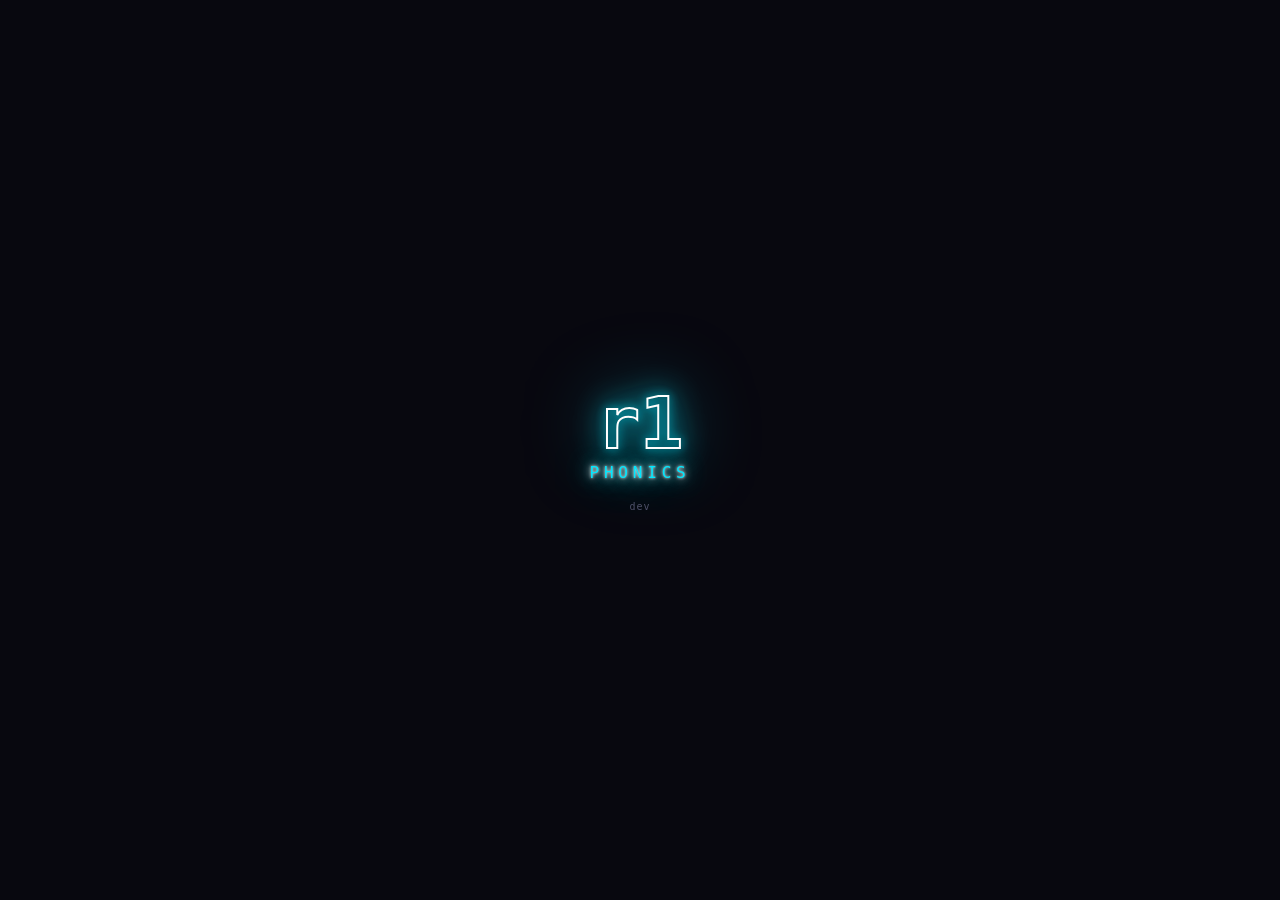
<file: public/index.html>
<!DOCTYPE html>
<html lang="en">
<head>
  <meta charset="UTF-8">
  <meta name="viewport" content="width=240, initial-scale=1.0, user-scalable=no">
  <meta http-equiv="Cache-Control" content="no-cache, no-store, must-revalidate">
  <meta http-equiv="Pragma" content="no-cache">
  <meta http-equiv="Expires" content="0">
  <title>r1-phonics</title>
  <link rel="stylesheet" href="styles.css">
</head>
<body>
  <div id="scene">
    <div class="splash">
      <div class="splash-title">r1</div>
      <div class="splash-sub">phonics</div>
      <div class="splash-version" id="splash-version"></div>
    </div>
  </div>

  <script src="version.js"></script>
  <script>
    document.getElementById('splash-version').textContent = window.R1PhonicsVersion || 'dev';
  </script>
  <script src="src/storage.js"></script>
  <script src="src/hardware.js"></script>
  <script src="src/audio.js"></script>
  <script src="src/audio-processing.js"></script>
  <script src="src/recorder.js"></script>
  <script src="src/sequence.js"></script>
  <script src="src/scenes/setup.js"></script>
  <script src="src/scenes/opening.js"></script>
  <script src="src/scenes/introduce.js"></script>
  <script src="src/scenes/discriminate.js"></script>
  <script src="src/scenes/closing.js"></script>
  <script src="src/main.js"></script>
</body>
</html>
</file>
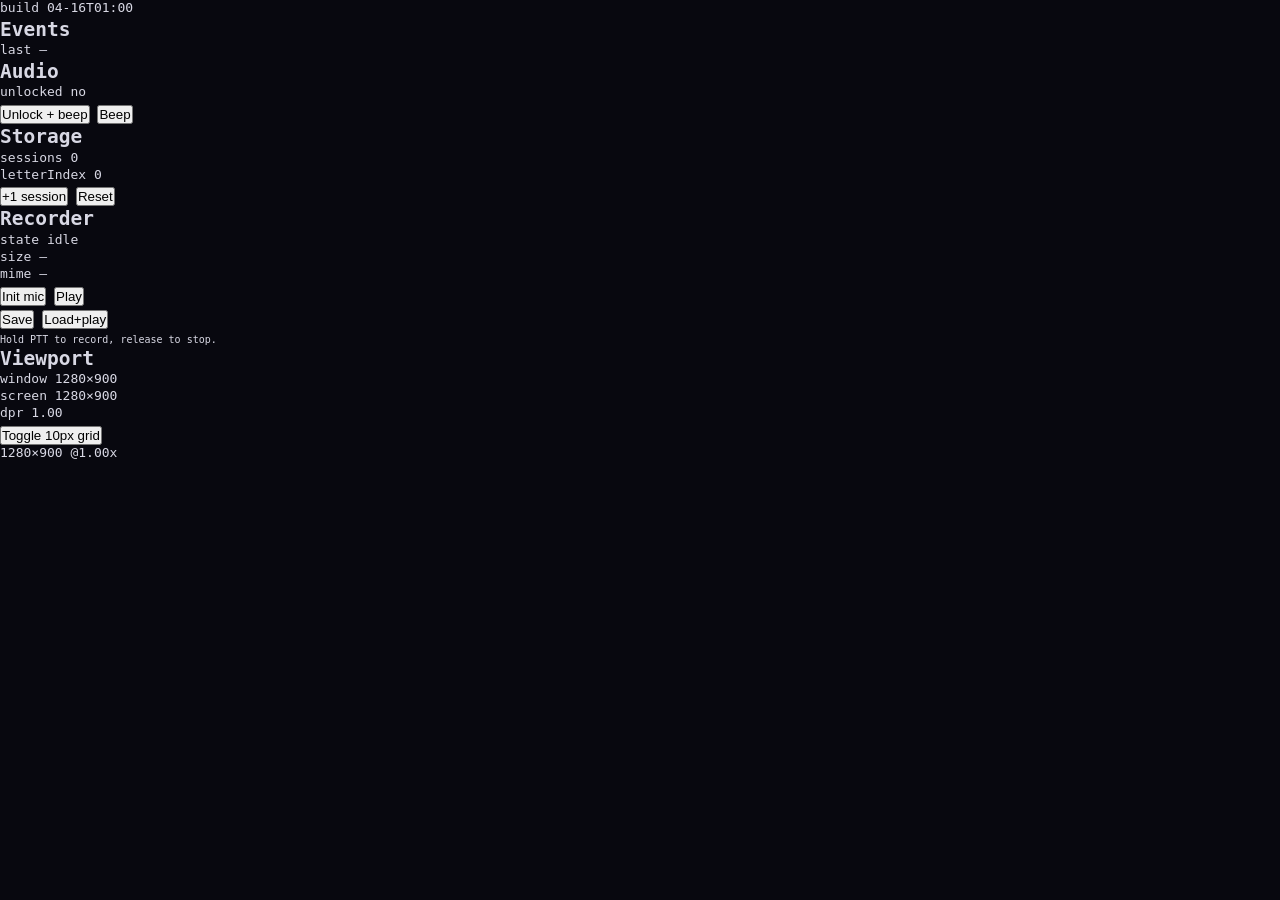
<file: public/diagnostic.html>
<!DOCTYPE html>
<html lang="en">
<head>
  <meta charset="UTF-8">
  <meta name="viewport" content="width=240, initial-scale=1.0, user-scalable=no">
  <title>r1-phonics — M1 diagnostic</title>
  <link rel="stylesheet" href="styles.css">
</head>
<body>
  <div id="page">
    <div id="build-id"></div>
    <section class="panel" id="panel-events">
      <h2>Events</h2>
      <div class="row"><span class="muted">last</span> <span id="last-event">—</span></div>
      <ol id="event-log" aria-live="polite"></ol>
    </section>

    <section class="panel" id="panel-audio">
      <h2>Audio</h2>
      <div class="row"><span class="muted">unlocked</span> <span id="audio-state" class="warn">no</span></div>
      <div class="row" style="margin-top:4px">
        <button id="btn-unlock">Unlock + beep</button>
        <button id="btn-beep">Beep</button>
      </div>
    </section>

    <section class="panel" id="panel-storage">
      <h2>Storage</h2>
      <div class="row"><span class="muted">sessions</span> <span id="session-count">?</span></div>
      <div class="row"><span class="muted">letterIndex</span> <span id="letter-index">?</span></div>
      <div class="row" style="margin-top:4px">
        <button id="btn-bump">+1 session</button>
        <button id="btn-reset">Reset</button>
      </div>
    </section>

    <section class="panel" id="panel-recorder">
      <h2>Recorder</h2>
      <div class="row"><span class="muted">state</span> <span id="rec-state">idle</span></div>
      <div class="row"><span class="muted">size</span> <span id="rec-size">—</span></div>
      <div class="row"><span class="muted">mime</span> <span id="rec-mime">—</span></div>
      <div class="row" style="margin-top:4px">
        <button id="btn-rec-init">Init mic</button>
        <button id="btn-rec-play">Play</button>
      </div>
      <div class="row" style="margin-top:4px">
        <button id="btn-rec-save">Save</button>
        <button id="btn-rec-load">Load+play</button>
      </div>
      <div class="muted" style="font-size:10px;margin-top:4px">Hold PTT to record, release to stop.</div>
    </section>

    <section class="panel" id="panel-viewport">
      <h2>Viewport</h2>
      <div class="row"><span class="muted">window</span> <span id="viewport-size">?</span></div>
      <div class="row"><span class="muted">screen</span> <span id="screen-size">?</span></div>
      <div class="row"><span class="muted">dpr</span> <span id="dpr">?</span></div>
      <div class="row" style="margin-top:4px">
        <button id="btn-grid">Toggle 10px grid</button>
      </div>
    </section>
  </div>

  <div id="grid-overlay"></div>
  <div id="viewport-label"></div>

  <script src="src/storage.js"></script>
  <script src="src/hardware.js"></script>
  <script src="src/audio.js"></script>
  <script src="src/recorder.js"></script>
  <script>
    (function () {
      'use strict';
      const { hardware, audio, storage, recorder } = window.R1Phonics;

      // --- Events panel ---
      const lastEventEl = document.getElementById('last-event');
      const logEl = document.getElementById('event-log');
      const logEvent = (name) => {
        lastEventEl.textContent = name;
        const ts = new Date().toISOString().slice(11, 19);
        const li = document.createElement('li');
        li.textContent = `${ts} ${name}`;
        logEl.insertBefore(li, logEl.firstChild);
        while (logEl.children.length > 6) logEl.removeChild(logEl.lastChild);
      };
      hardware.EVENTS.forEach((e) => hardware.on(e, () => logEvent(e)));

      // --- Scroll wheel scrolls the diagnostic page ---
      const page = document.getElementById('page');
      hardware.on('scrollUp', () => page.scrollBy({ top: -40, behavior: 'smooth' }));
      hardware.on('scrollDown', () => page.scrollBy({ top: 40, behavior: 'smooth' }));

      // --- Audio panel ---
      const audioStateEl = document.getElementById('audio-state');
      const refreshAudioState = () => {
        if (audio.isUnlocked()) { audioStateEl.textContent = 'YES'; audioStateEl.className = 'ok'; }
        else { audioStateEl.textContent = 'no'; audioStateEl.className = 'warn'; }
      };
      refreshAudioState();

      let beepCtx = null;
      const beep = async () => {
        const Ctx = window.AudioContext || window.webkitAudioContext;
        if (!Ctx) return;
        beepCtx = beepCtx || new Ctx();
        if (beepCtx.state === 'suspended') await beepCtx.resume();
        const osc = beepCtx.createOscillator();
        const gain = beepCtx.createGain();
        osc.type = 'sine';
        osc.frequency.value = 523.25; // C5
        gain.gain.setValueAtTime(0.0001, beepCtx.currentTime);
        gain.gain.exponentialRampToValueAtTime(0.15, beepCtx.currentTime + 0.02);
        gain.gain.exponentialRampToValueAtTime(0.0001, beepCtx.currentTime + 0.25);
        osc.connect(gain); gain.connect(beepCtx.destination);
        osc.start(); osc.stop(beepCtx.currentTime + 0.3);
      };

      document.getElementById('btn-unlock').addEventListener('click', async () => {
        logEvent('btn-unlock click');
        await audio.unlock();
        refreshAudioState();
        await beep();
      });
      document.getElementById('btn-beep').addEventListener('click', () => {
        logEvent('btn-beep click');
        if (!audio.isUnlocked()) {
          logEvent('beep blocked — unlock first');
          return;
        }
        beep();
      });

      // --- Storage panel ---
      const sessionEl = document.getElementById('session-count');
      const letterEl = document.getElementById('letter-index');
      const refreshStorage = async () => {
        const s = await storage.load();
        sessionEl.textContent = s.sessionCount;
        letterEl.textContent = s.letterIndex;
      };
      document.getElementById('btn-bump').addEventListener('click', async () => {
        logEvent('btn-bump click');
        const s = await storage.load();
        s.sessionCount += 1;
        s.lastSessionISO = new Date().toISOString();
        await storage.save(s);
        await refreshStorage();
      });
      document.getElementById('btn-reset').addEventListener('click', async () => {
        logEvent('btn-reset click');
        await storage.reset();
        await refreshStorage();
      });
      refreshStorage();

      // --- Viewport panel ---
      const vpSizeEl = document.getElementById('viewport-size');
      const scSizeEl = document.getElementById('screen-size');
      const dprEl = document.getElementById('dpr');
      const vpLabel = document.getElementById('viewport-label');
      const refreshViewport = () => {
        vpSizeEl.textContent = `${window.innerWidth}×${window.innerHeight}`;
        scSizeEl.textContent = `${screen.width}×${screen.height}`;
        dprEl.textContent = window.devicePixelRatio.toFixed(2);
        vpLabel.textContent = `${window.innerWidth}×${window.innerHeight} @${window.devicePixelRatio.toFixed(2)}x`;
      };
      window.addEventListener('resize', refreshViewport);
      refreshViewport();

      const gridEl = document.getElementById('grid-overlay');
      document.getElementById('btn-grid').addEventListener('click', () => {
        logEvent('btn-grid click');
        gridEl.classList.toggle('on');
      });

      // --- Recorder panel ---
      const recStateEl = document.getElementById('rec-state');
      const recSizeEl = document.getElementById('rec-size');
      const recMimeEl = document.getElementById('rec-mime');
      let lastBlob = null;
      let lastUrl = null;

      const setRecState = (txt, cls) => {
        recStateEl.textContent = txt;
        recStateEl.className = cls || '';
      };

      document.getElementById('btn-rec-init').addEventListener('click', async () => {
        logEvent('btn-rec-init click');
        try {
          await recorder.init();
          setRecState('ready', 'ok');
        } catch (e) {
          setRecState('init failed', 'warn');
          logEvent('mic init error: ' + e.message);
        }
      });

      hardware.on('longPressStart', async () => {
        if (recorder.isRecording()) return;
        try {
          await recorder.start();
          setRecState('RECORDING', 'warn');
        } catch (e) {
          setRecState('start failed', 'warn');
          logEvent('rec start error: ' + e.message);
        }
      });
      hardware.on('longPressEnd', async () => {
        if (!recorder.isRecording()) return;
        try {
          const blob = await recorder.stop();
          lastBlob = blob;
          if (lastUrl) URL.revokeObjectURL(lastUrl);
          lastUrl = URL.createObjectURL(blob);
          recSizeEl.textContent = (blob.size / 1024).toFixed(1) + ' KB';
          recMimeEl.textContent = blob.type || '(none)';
          setRecState('recorded', 'ok');
        } catch (e) {
          setRecState('stop failed', 'warn');
          logEvent('rec stop error: ' + e.message);
        }
      });

      document.getElementById('btn-rec-play').addEventListener('click', () => {
        logEvent('btn-rec-play click');
        if (!lastUrl) { logEvent('no recording yet'); return; }
        new Audio(lastUrl).play().catch((e) => logEvent('play failed: ' + e.message));
      });

      document.getElementById('btn-rec-save').addEventListener('click', async () => {
        logEvent('btn-rec-save click');
        if (!lastBlob) { logEvent('no recording to save'); return; }
        try {
          const { storedBytes, mime } = await storage.saveClip('probe', lastBlob);
          logEvent(`saved ${(storedBytes / 1024).toFixed(1)}KB ${mime}`);
        } catch (e) {
          logEvent('save failed: ' + e.message);
        }
      });

      document.getElementById('btn-rec-load').addEventListener('click', async () => {
        logEvent('btn-rec-load click');
        try {
          const blob = await storage.loadClip('probe');
          if (!blob) { logEvent('no saved clip'); return; }
          recSizeEl.textContent = (blob.size / 1024).toFixed(1) + ' KB (loaded)';
          recMimeEl.textContent = blob.type || '(none)';
          const url = URL.createObjectURL(blob);
          new Audio(url).play().catch((e) => logEvent('load play failed: ' + e.message));
          setTimeout(() => URL.revokeObjectURL(url), 10_000);
        } catch (e) {
          logEvent('load failed: ' + e.message);
        }
      });

      // --- Build ID ---
      document.getElementById('build-id').textContent = 'build ' + new Date('2026-04-16T01:00:00Z').toISOString().slice(5, 16);
    })();
  </script>
</body>
</html>
</file>
<file: public/styles.css>
:root {
  --bg: #08080f;
  --fg: #d8d8e4;
  --muted: #505068;
  --accent: #00e8ff;
  --warm: #ff2d6b;
  --ok: #00ff88;
  --mono: ui-monospace, "SF Mono", "Cascadia Code", Menlo, monospace;

  --neon-text-cyan:
    0 0 3px #fff,
    0 0 8px #fff,
    0 0 20px #00e8ff,
    0 0 40px #00e8ff;

  --neon-text-pink:
    0 0 3px #fff,
    0 0 8px #fff,
    0 0 20px #ff2d6b,
    0 0 40px #ff2d6b;

  --neon-text-green:
    0 0 3px #fff,
    0 0 8px #fff,
    0 0 20px #00ff88,
    0 0 40px #00ff88;
}

* { box-sizing: border-box; margin: 0; padding: 0; }

html, body {
  width: 100vw;
  height: 100vh;
  overflow: hidden;
  background: var(--bg);
  color: var(--fg);
  font-family: var(--mono);
  font-size: 13px;
  line-height: 1.3;
  user-select: none;
  -webkit-user-select: none;
  -webkit-touch-callout: none;
  touch-action: manipulation;
}

#scene {
  width: 100vw;
  height: 100vh;
  display: flex;
  align-items: center;
  justify-content: center;
}

/* ----- Splash ----- */
.splash {
  display: flex;
  flex-direction: column;
  align-items: center;
  gap: 4px;
}
.splash-title {
  font-family: var(--mono);
  font-weight: 700;
  font-size: 72px;
  line-height: 1;
  color: transparent;
  -webkit-text-stroke: 2px #fff;
  text-shadow: none;
  filter:
    drop-shadow(0 0 5px #00e8ff)
    drop-shadow(0 0 15px #00e8ff)
    drop-shadow(0 0 35px rgba(0, 232, 255, 0.5));
}
.splash-sub {
  font-family: var(--mono);
  font-size: 16px;
  color: var(--accent);
  text-shadow: var(--neon-text-cyan);
  letter-spacing: 0.3em;
  text-transform: uppercase;
}
.splash-version {
  margin-top: 12px;
  font-family: var(--mono);
  font-size: 10px;
  color: var(--muted);
  letter-spacing: 0.1em;
}

/* ----- Opening ----- */
.opening {
  display: flex;
  flex-direction: column;
  align-items: center;
  gap: 16px;
}
.opening-glyph {
  font-size: 48px;
  color: transparent;
  -webkit-text-stroke: 1.5px #fff;
  text-shadow: none;
  filter:
    drop-shadow(0 0 4px #00e8ff)
    drop-shadow(0 0 12px #00e8ff)
    drop-shadow(0 0 28px rgba(0, 232, 255, 0.5));
  line-height: 1;
  letter-spacing: 0.1em;
}
.opening-hint {
  color: var(--accent);
  font-size: 11px;
  letter-spacing: 0.15em;
  text-transform: uppercase;
  text-shadow: var(--neon-text-cyan);
}

/* ----- Introduce ----- */
.introduce {
  display: flex;
  align-items: center;
  justify-content: center;
  width: 100%;
  height: 100%;
}
.letter-big {
  font-family: var(--mono);
  font-weight: 700;
  font-size: 180px;
  line-height: 1;
  color: transparent;
  -webkit-text-stroke: 2.5px #fff;
  text-shadow: none;
  filter:
    drop-shadow(0 0 5px #00e8ff)
    drop-shadow(0 0 15px #00e8ff)
    drop-shadow(0 0 35px rgba(0, 232, 255, 0.5));
  text-align: center;
}

/* ----- Discriminate ----- */
.discriminate {
  width: 100%;
  height: 100%;
  display: flex;
  align-items: center;
  justify-content: center;
}
.pair {
  display: flex;
  gap: 28px;
  align-items: center;
}
.choice {
  width: 96px;
  height: 128px;
  font-family: var(--mono);
  font-weight: 700;
  font-size: 88px;
  line-height: 1;
  color: transparent;
  -webkit-text-stroke: 1.5px var(--fg);
  text-shadow: none;
  filter:
    drop-shadow(0 0 3px rgba(0, 232, 255, 0.4))
    drop-shadow(0 0 10px rgba(0, 232, 255, 0.2));
  background: transparent;
  border: 1px solid rgba(0, 232, 255, 0.2);
  border-radius: 6px;
  cursor: pointer;
  opacity: 0.6;
  transition: opacity 300ms ease, filter 140ms ease, border-color 140ms ease, box-shadow 140ms ease, background 140ms ease;
}
.choice.ready {
  opacity: 1;
}
.choice:active {
  -webkit-text-stroke-color: #fff;
  border-color: var(--accent);
  background: rgba(0, 232, 255, 0.08);
  box-shadow: 0 0 18px rgba(0, 232, 255, 0.5), 0 0 40px rgba(0, 232, 255, 0.25), inset 0 0 20px rgba(0, 232, 255, 0.1);
  filter:
    drop-shadow(0 0 5px #00e8ff)
    drop-shadow(0 0 15px #00e8ff)
    drop-shadow(0 0 30px rgba(0, 232, 255, 0.4));
}
.choice.selected-correct {
  -webkit-text-stroke-color: var(--ok);
  border-color: var(--ok);
  background: rgba(0, 255, 136, 0.08);
  box-shadow: 0 0 20px rgba(0, 255, 136, 0.55), 0 0 45px rgba(0, 255, 136, 0.3), inset 0 0 25px rgba(0, 255, 136, 0.12);
  filter:
    drop-shadow(0 0 5px #00ff88)
    drop-shadow(0 0 15px #00ff88)
    drop-shadow(0 0 35px rgba(0, 255, 136, 0.5));
}
.choice.selected-wrong {
  -webkit-text-stroke-color: var(--warm);
  border-color: var(--warm);
  background: rgba(255, 45, 107, 0.06);
  box-shadow: 0 0 20px rgba(255, 45, 107, 0.45), 0 0 45px rgba(255, 45, 107, 0.25), inset 0 0 25px rgba(255, 45, 107, 0.1);
  filter:
    drop-shadow(0 0 5px #ff2d6b)
    drop-shadow(0 0 15px #ff2d6b)
    drop-shadow(0 0 30px rgba(255, 45, 107, 0.4));
}
.choice[disabled] {
  cursor: default;
}

/* ----- Setup wizard ----- */
.setup {
  display: flex;
  flex-direction: column;
  align-items: center;
  justify-content: center;
  width: 100%;
  height: 100%;
  gap: 6px;
  padding: 12px 16px;
}
.setup-progress {
  font-size: 10px;
  color: var(--muted);
  letter-spacing: 0.1em;
  position: absolute;
  top: 8px;
  right: 10px;
}
.setup-big {
  font-family: var(--mono);
  font-weight: 700;
  font-size: 100px;
  line-height: 1;
  color: transparent;
  -webkit-text-stroke: 2px #fff;
  text-shadow: none;
  filter:
    drop-shadow(0 0 4px #00e8ff)
    drop-shadow(0 0 12px #00e8ff)
    drop-shadow(0 0 28px rgba(0, 232, 255, 0.5));
}
.setup-say {
  font-size: 15px;
  color: var(--fg);
  margin-top: 4px;
}
.setup-say em {
  font-style: normal;
  color: var(--accent);
  font-weight: 600;
  text-shadow: var(--neon-text-cyan);
}
.setup-context {
  font-size: 11px;
  color: var(--muted);
  text-align: center;
  max-width: 200px;
}
.setup-state {
  font-size: 11px;
  color: var(--muted);
  margin-top: 8px;
  letter-spacing: 0.05em;
}
.setup-state.recording {
  color: var(--warm);
  text-shadow: var(--neon-text-pink);
  font-weight: 600;
}
.setup-state.ok {
  color: var(--ok);
  text-shadow: var(--neon-text-green);
  font-weight: 600;
}
.setup-state.tappable {
  cursor: pointer;
  border: 1px solid rgba(0, 255, 136, 0.3);
  border-radius: 4px;
  padding: 3px 8px;
  background: rgba(0, 255, 136, 0.04);
}
.setup-state.tappable:active {
  background: rgba(0, 255, 136, 0.12);
  box-shadow: 0 0 12px rgba(0, 255, 136, 0.3);
}
.saved-badge {
  color: var(--ok);
  text-shadow: var(--neon-text-green);
  margin-left: 6px;
  font-weight: 700;
}
.setup-state.error {
  color: var(--warm);
  text-shadow: 0 0 8px rgba(255, 45, 107, 0.4);
}
.setup-state.wrap {
  max-width: 215px;
  word-break: break-word;
  text-align: center;
  line-height: 1.4;
}
.setup-state .err-title {
  font-weight: 600;
  margin-bottom: 4px;
}
.setup-state .err-body {
  font-size: 10px;
  color: var(--muted);
  max-height: 80px;
  overflow-y: auto;
}

.setup.parent .setup-progress {
  color: var(--warm);
  text-shadow: 0 0 6px rgba(255, 45, 107, 0.4);
}
.setup.parent .setup-big {
  -webkit-text-stroke-color: #fff;
  filter:
    drop-shadow(0 0 4px #ff2d6b)
    drop-shadow(0 0 12px #ff2d6b)
    drop-shadow(0 0 28px rgba(255, 45, 107, 0.5));
}
.setup.parent .setup-say em {
  color: var(--warm);
  text-shadow: var(--neon-text-pink);
}
.setup-big.exit-glyph {
  font-size: 80px;
}

/* ----- Closing ----- */
.closing {
  display: flex;
  align-items: center;
  justify-content: center;
}
.closing-glyph {
  font-size: 48px;
  color: transparent;
  -webkit-text-stroke: 1.5px #fff;
  text-shadow: none;
  filter:
    drop-shadow(0 0 4px #00ff88)
    drop-shadow(0 0 12px #00ff88)
    drop-shadow(0 0 28px rgba(0, 255, 136, 0.5));
  line-height: 1;
  letter-spacing: 0.1em;
}
</file>
